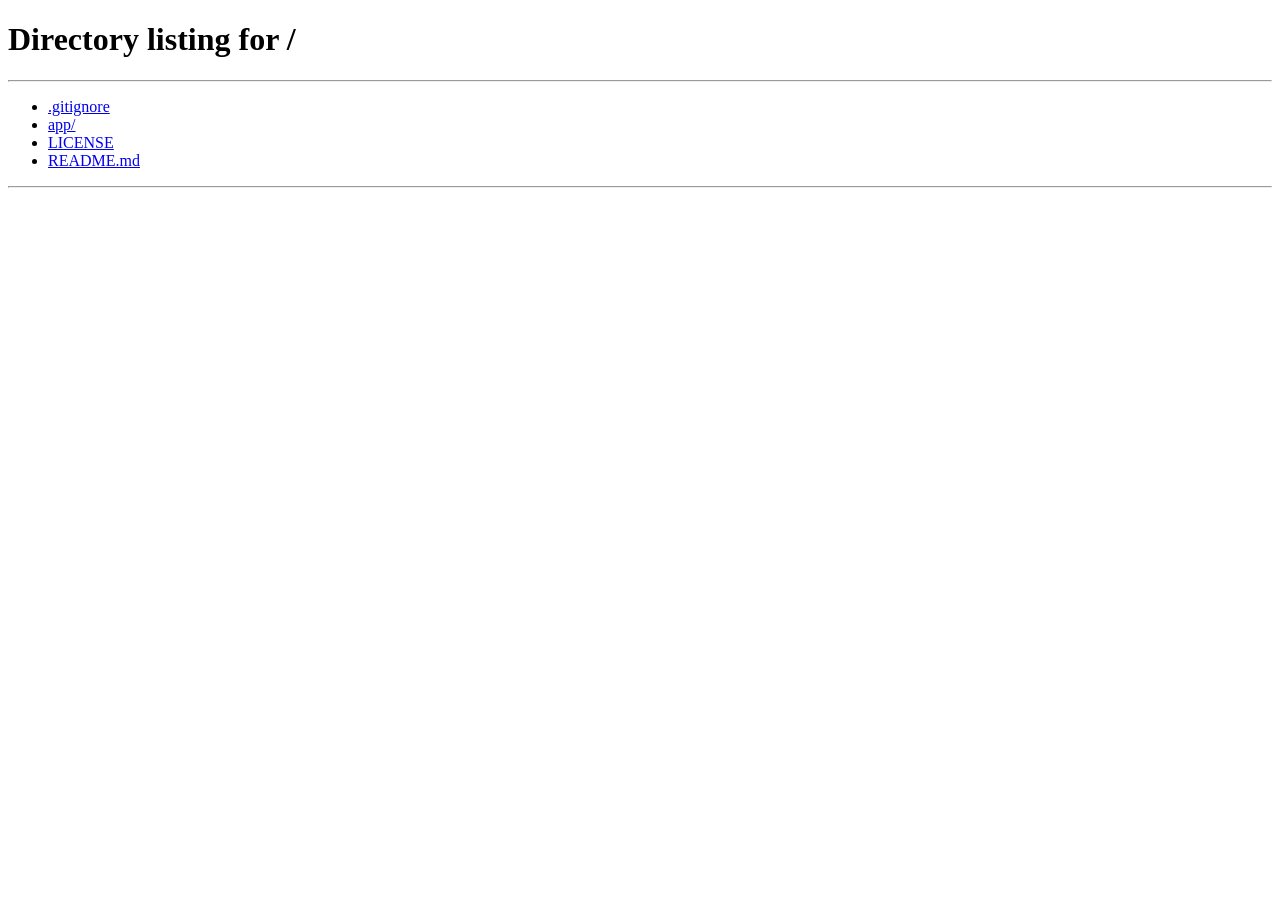
<file: app/src/main/resources/static/pages/addPrescription.html>
<!-- addPrescription.html -->
<!DOCTYPE html>
<html lang="en">

<head>
    <meta charset="UTF-8">
    <link rel="icon" type="image/svg+xml" href="../assets/images/logo/logo.png" />
    <title>DoctorDashboard</title>
    <link rel="stylesheet" href="../assets/css/adminDashboard.css">
    <link rel="stylesheet" href="../assets/css/doctorDashboard.css">
    <link rel="stylesheet" href="../assets/css/addPrescription.css">
    <link rel="stylesheet" href="../assets/css/style.css">
    <script src="../js/render.js" defer></script>
    <script src="../js/util.js" defer></script>
    <script src="../js/components/header.js" defer></script>
    <script src="../js/components/footer.js" defer></script>
    <script type="module" src = "../js/addPrescription.js"></script>

</head>

<body onload="renderContent()">
    <div class="container">
        <div class="wrapper">
            <div id="header"></div>
            <div class="main-content">
                <div class="form-container">
                    <h2 id="heading">Add <span>Prescription</span></h2>
                    <form>
                        <label for="patientName">Patient Name</label>
                        <input type="text" id="patientName" disabled>

                        <label for="medicines">Medicine Names</label>
                        <input type="text" id="medicines" placeholder="e.g. Paracetamol, Vitamin C" required>

                        <label for="dosage">Dosage Instructions</label>
                        <textarea id="dosage" rows="3"
                            placeholder="e.g - Paracetamol"></textarea>

                        <label for="notes">Additional Notes</label>
                        <textarea id="notes" rows="3"
                            placeholder="Any precautions or observations (optional)"></textarea>

                        <button type="submit" class="btn-primary" id="savePrescription">Add Prescription</button>
                        <button type="button" onclick="selectRole('doctor')" class="btn-secondary">Cancel</button>
                    </form>
                </div>
            </div>
            <div id="footer"></div>
        </div>
    </div>
</body>
</html>
</file>
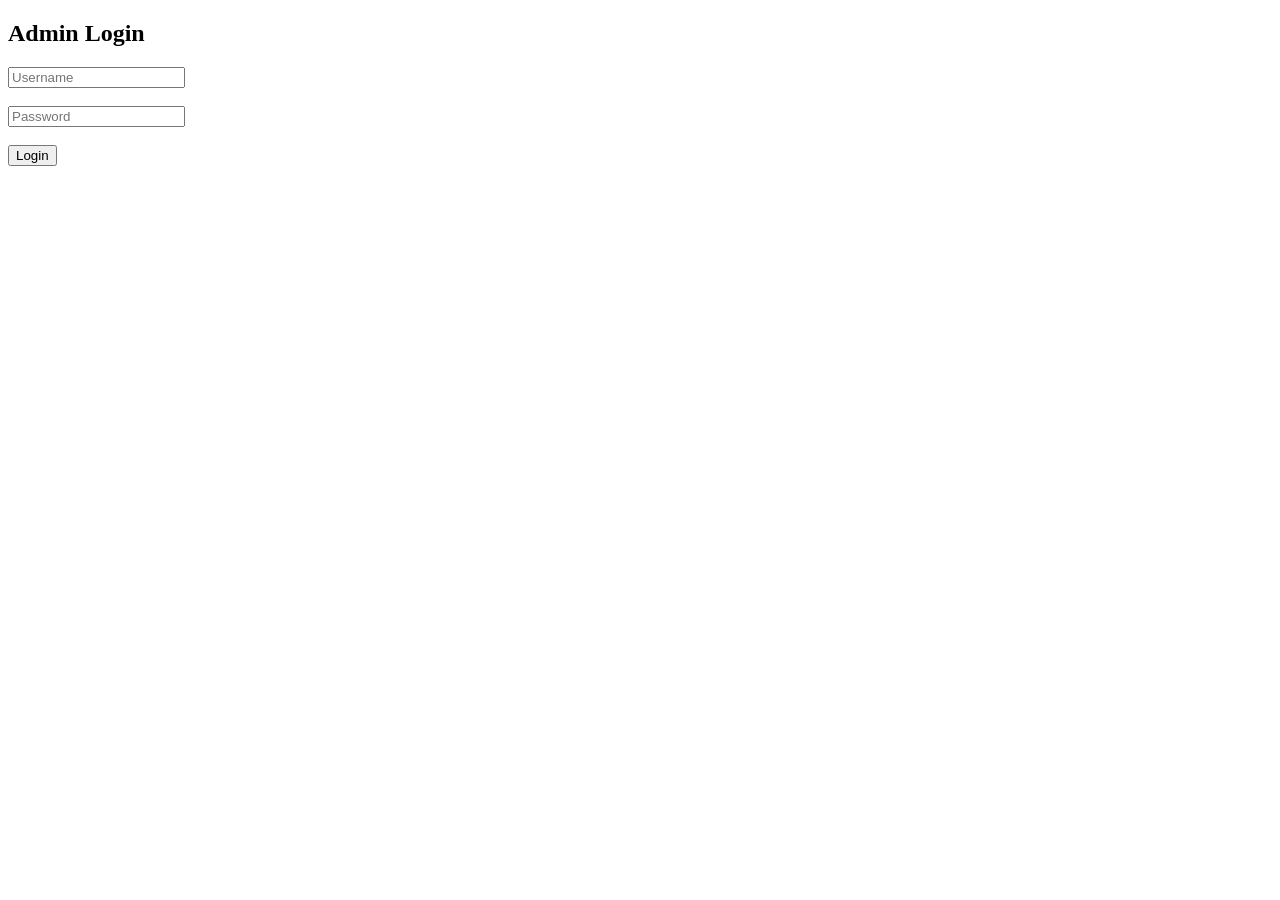
<file: app/src/main/resources/static/pages/adminLogin.html>
<!DOCTYPE html>
<html>
<head>
    <title>Admin Login</title>
</head>
<body>

<h2>Admin Login</h2>

<input type="text" id="username" placeholder="Username"><br><br>
<input type="password" id="password" placeholder="Password"><br><br>

<button onclick="loginAdmin()">Login</button>

<script>
    async function loginAdmin() {
      const username = document.getElementById("username").value;
      const password = document.getElementById("password").value;

      const response = await fetch("/admin/login", {
        method: "POST",
        headers: {
          "Content-Type": "application/json"
        },
        body: JSON.stringify({ username, password })
      });

      const result = await response.json();

      if (response.ok) {
        localStorage.setItem("token", result.token);
        window.location.href = `/adminDashboard/${result.token}`;
      } else {
        alert(result.message || "Login failed");
      }
    }
</script>

</body>
</html>
</file>
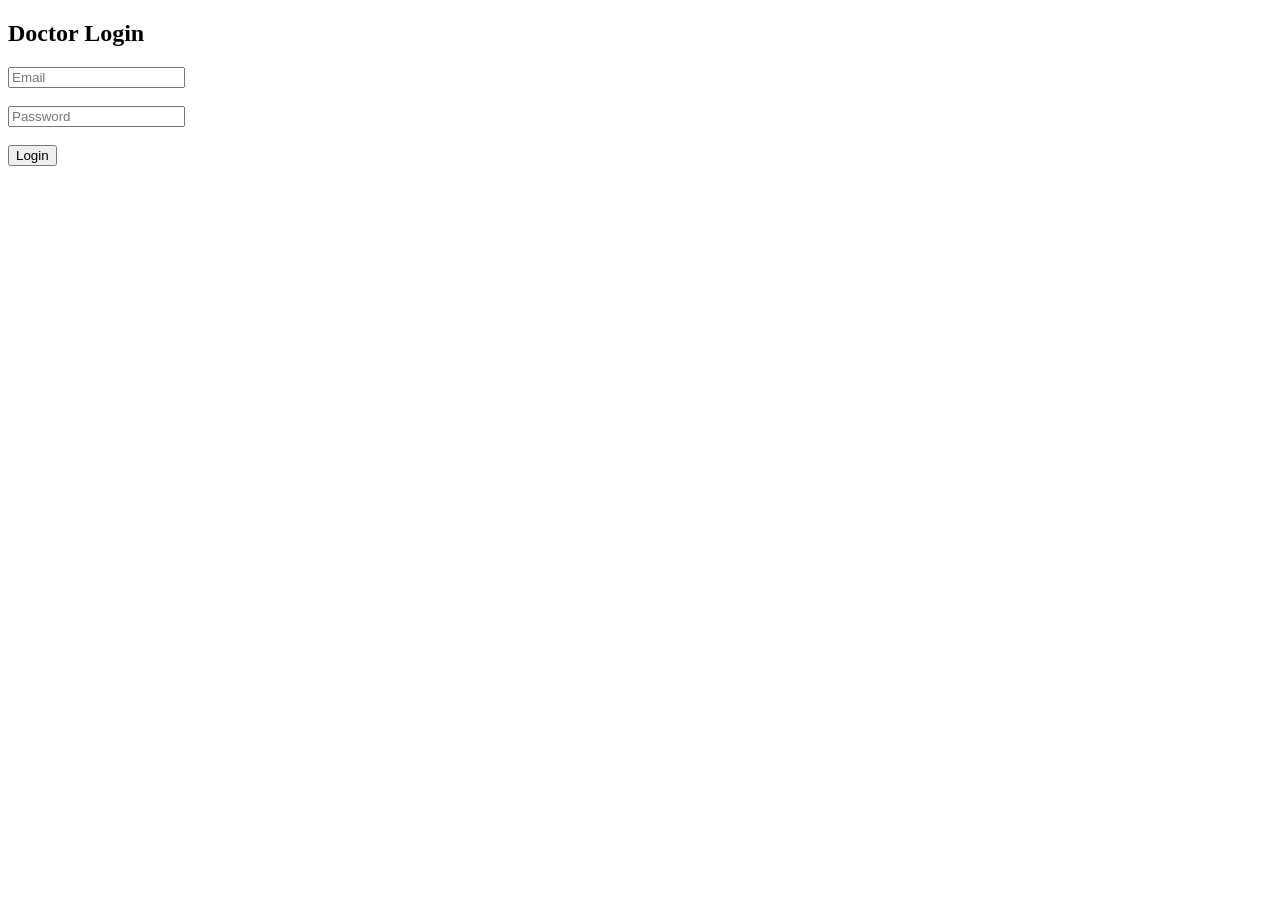
<file: app/src/main/resources/static/pages/doctorLogin.html>
<!DOCTYPE html>
<html>
<head>
    <title>Doctor Login</title>
</head>
<body>

<h2>Doctor Login</h2>

<input type="email" id="email" placeholder="Email"><br><br>
<input type="password" id="password" placeholder="Password"><br><br>

<button onclick="loginDoctor()">Login</button>

<script>
    async function loginDoctor() {
      const email = document.getElementById("email").value;
      const password = document.getElementById("password").value;

      const response = await fetch("/doctor/login", {
        method: "POST",
        headers: {
          "Content-Type": "application/json"
        },
        body: JSON.stringify({ identifier: email, password })
      });

      const result = await response.json();

      if (response.ok) {
        localStorage.setItem("token", result.token);
        window.location.href = `/doctorDashboard/${result.token}`;
      } else {
        alert(result.message || "Login failed");
      }
    }
</script>

</body>
</html>
</file>
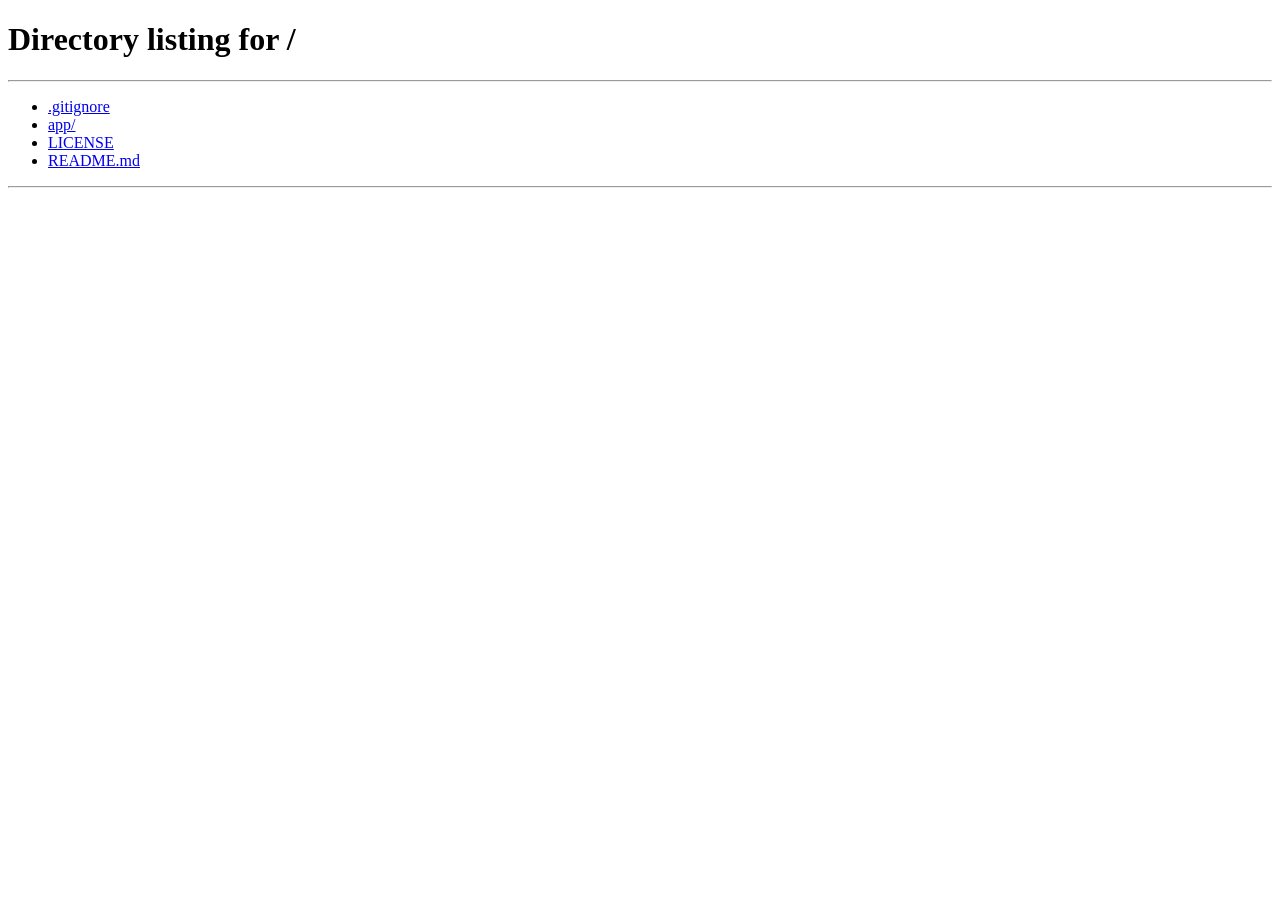
<file: app/src/main/resources/static/pages/loggedPatientDashboard.html>
<!-- loggedPatientDashboard.html -->
<!DOCTYPE html>
<html lang="en">
<head>
    <meta charset="UTF-8">
    <link rel="icon" type="image/svg+xml" href="../assets/images/logo/logo.png" />
    <title>LoggedPatientDashboard</title>
    <link rel = "stylesheet" href = "../assets/css/adminDashboard.css">
    <link rel = "stylesheet" href = "../assets/css/style.css">
    <link rel = "stylesheet" href = "../assets/css/patientDashboard.css">
    <script src = "../js/render.js" defer></script>
    <script src = "../js/util.js" defer></script>
    <script src = "../js/components/header.js" defer></script>
    <script src = "../js/components/footer.js" defer></script>
    <script type = "module" src = "../js/loggedPatient.js" defer></script>
</head>
<body onload="renderContent()">
    <div class="container">
        <div class="wrapper">
            <div id="header"></div>
            <main class="main-content">
                <input type="text" id="searchBar" class="searchBar" placeholder="Search Bar for custom output" />
                <div class="filter-wrapper">
                    <select class="filter-select" id="filterTime">
                        <option value="">Sort by Time</option>
                        <option value="AM">AM</option>
                        <option value="PM">PM</option>
                    </select>
                    <select class="filter-select" id="filterSpecialty">
                        <option value="">Filter by Specialty</option>
                        <option value="Cardiologist">Cardiologist</option>
                        <option value="Dermatologist">Dermatologist</option>
                        <option value="Neurologist">Neurologist</option>
                        <option value="Pediatrician">Pediatrician</option>
                        <option value="Orthopedic">Orthopedic</option>
                        <option value="Gynecologist">Gynecologist</option>
                        <option value="Psychiatrist">Psychiatrist</option>
                        <option value="Dentist">Dentist</option>
                        <option value="Ophthalmologist">Ophthalmologist</option>
                        <option value="Ent">ENT Specialist</option>
                        <option value="Urologist">Urologist</option>
                        <option value="Oncologist">Oncologist</option>
                        <option value="Gastroenterologist">Gastroenterologist</option>
                        <option value="General">General Physician</option>
                    </select>
                </div>
                <div id="content"></div>
            </main>
            <div id="footer"></div>
        </div>
    </div>
</body>
</html>
</file>
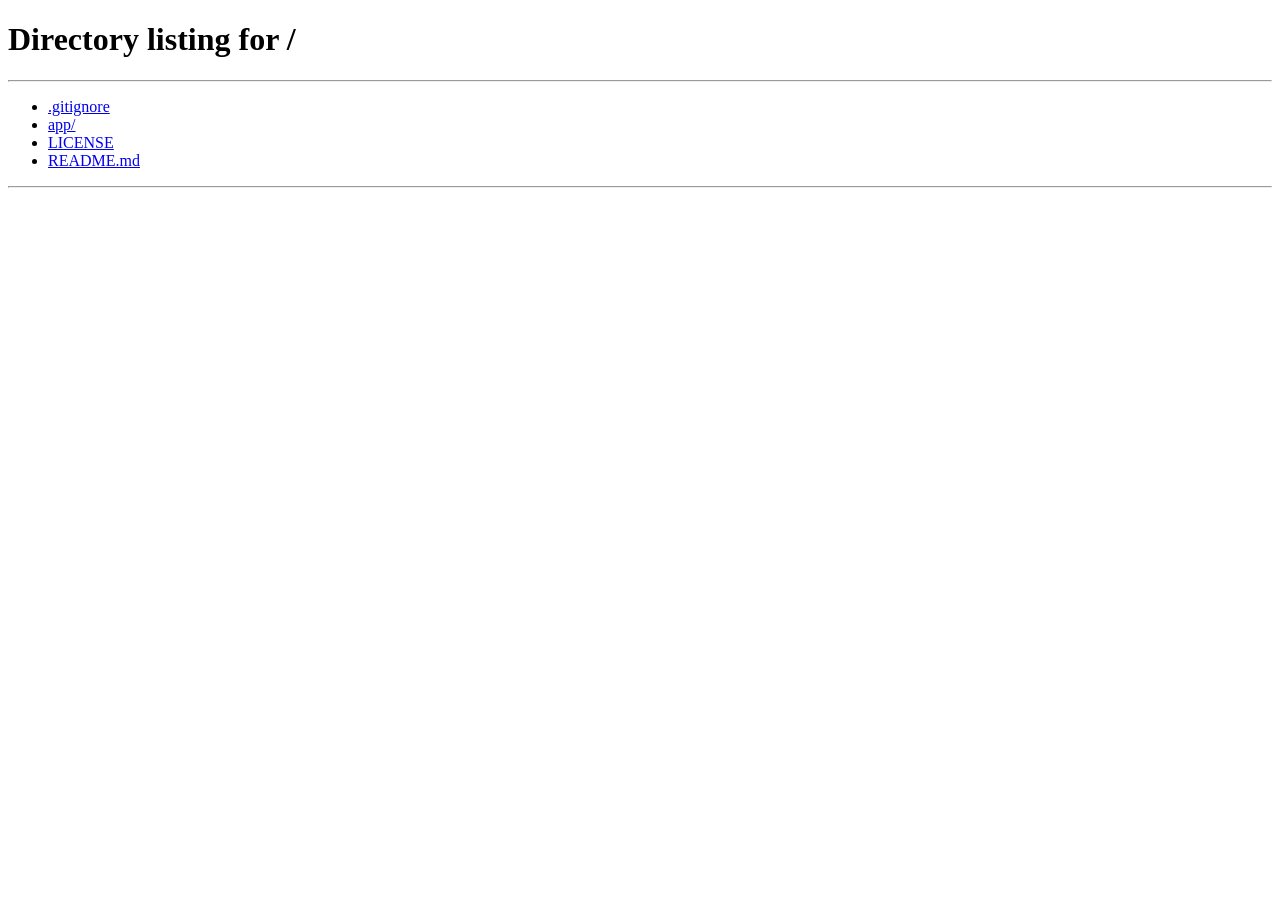
<file: app/src/main/resources/static/pages/patientAppointments.html>
<!-- patientAppointment.html -->
<!DOCTYPE html>
<html lang="en">

<head>
  <meta charset="UTF-8">
  <link rel="icon" type="image/svg+xml" href="../assets/images/logo/logo.png" />
  <title>Patient Appointments</title>
  <link rel="stylesheet" href="../assets/css/adminDashboard.css">
  <link rel="stylesheet" href="../assets/css/doctorDashboard.css">
  <link rel="stylesheet" href="../assets/css/style.css">
  <script src="../js/render.js" defer></script>
  <script src="../js/util.js" defer></script>
  <script src="../js/components/header.js" defer></script>
  <script src="../js/components/footer.js" defer></script>
  <script type="module" src="../js/patientAppointment.js" defer></script>
</head>

<body onload="renderContent()">
  <div class="container">
    <div class="wrapper">
      <div id="header"></div>
      <div class="main-content">
        <h2>Patient <span>Appointment</span></h2>
        <input type="text" id="searchBar" class="searchBar" placeholder="Search Bar for custom output" />
                <div class="filter-wrapper">
                    <select class="filter-select" id="appointmentFilter">
                        <option value="allAppointments">All Appointments</option>
                        <option value="future">Upcoming Appointments</option>
                        <option value="past">Past Appointments</option>
                    </select>
                </div>
        <table id="patientTable">
          <thead class="table-header">
            <tr>
              <th>Patient Name</th>
              <th>Doctor Name</th>
              <th>Date</th>
              <th>Time</th>
              <th>Actions</th>
            </tr>
          </thead>
          <tbody id="patientTableBody">
            <!-- rows will be inserted here dynamically -->
          </tbody>
        </table>
      </div>
      <div id="footer"></div>
    </div>
  </div>
</body>
</html>
</file>
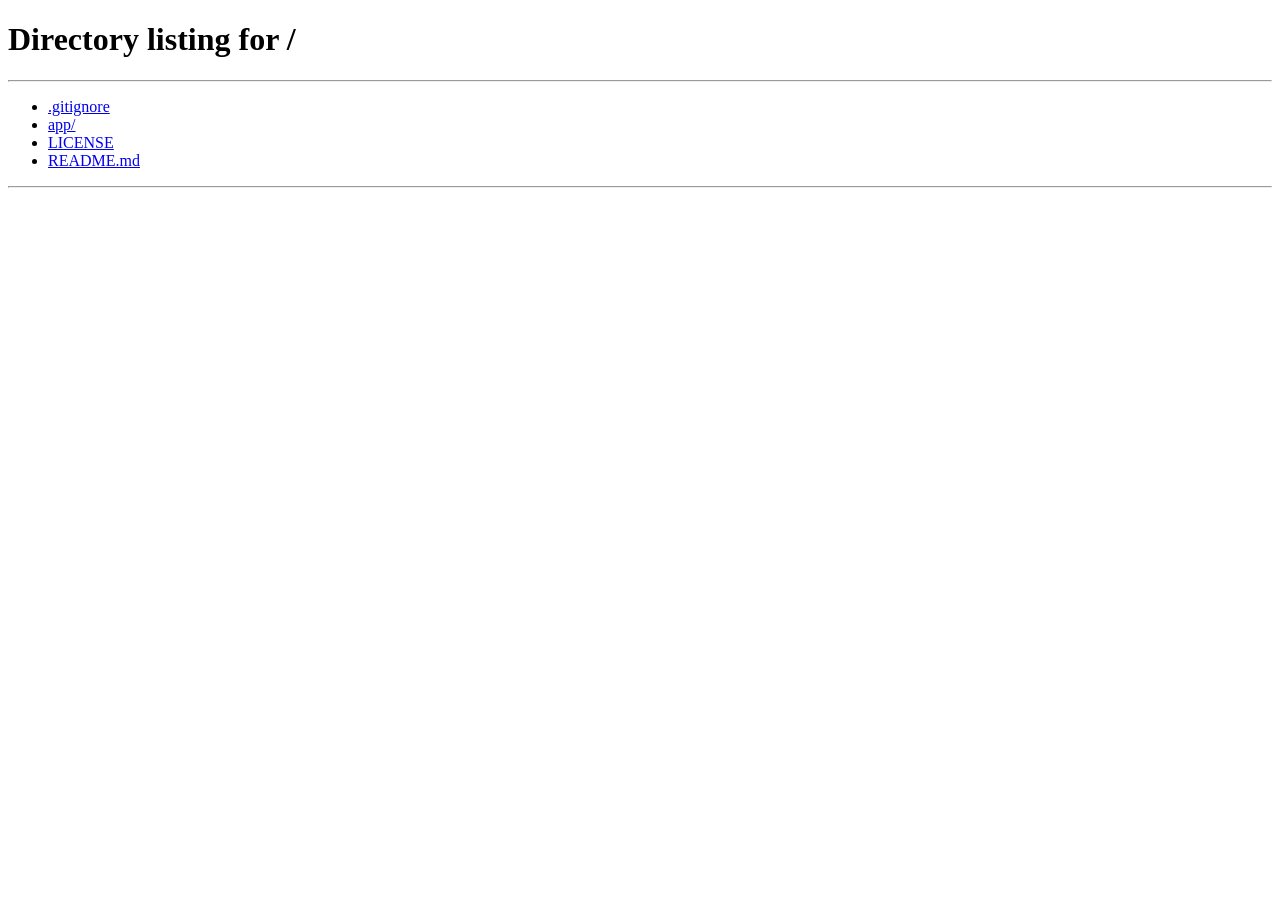
<file: app/src/main/resources/static/pages/patientDashboard.html>
<!-- patientDashboard.html -->
<!DOCTYPE html>
<html lang="en">

<head>
    <meta charset="UTF-8">
    <link rel="icon" type="image/svg+xml" href="../assets/images/logo/logo.png" />
    <title>PatientDashboard</title>
    <link rel="stylesheet" href="../assets/css/adminDashboard.css">
    <link rel="stylesheet" href="../assets/css/style.css">
    <link rel="stylesheet" href="../assets/css/patientDashboard.css">
    <script src="../js/render.js" defer></script>
    <script src="../js/util.js" defer></script>
    <script src="../js/components/header.js" defer></script>
    <script src="../js/components/footer.js" defer></script>
    <script type="module" src="../js/components/modals.js"></script>
</head>

<body onload="renderContent()">
    <div class="container">
        <div class="wrapper">
            <div id="header"></div>
            <main class="main-content">
                <input type="text" id="searchBar" class="searchBar" placeholder="Search Bar for custom output" />
                <div class="filter-wrapper">
                    <select class="filter-select" id="filterTime">
                        <option value="">Sort by Time</option>
                        <option value="AM">AM</option>
                        <option value="PM">PM</option>
                    </select>
                    <select class="filter-select" id="filterSpecialty">
                        <option value="">Filter by Specialty</option>
                        <option value="Cardiologist">Cardiologist</option>
                        <option value="Dermatologist">Dermatologist</option>
                        <option value="Neurologist">Neurologist</option>
                        <option value="Pediatrician">Pediatrician</option>
                        <option value="Orthopedic">Orthopedic</option>
                        <option value="Gynecologist">Gynecologist</option>
                        <option value="Psychiatrist">Psychiatrist</option>
                        <option value="Dentist">Dentist</option>
                        <option value="Ophthalmologist">Ophthalmologist</option>
                        <option value="Ent">ENT Specialist</option>
                        <option value="Urologist">Urologist</option>
                        <option value="Oncologist">Oncologist</option>
                        <option value="Gastroenterologist">Gastroenterologist</option>
                        <option value="General">General Physician</option>
                    </select>
                </div>
                <div id="content"></div>
            </main>
            <div id="footer"></div>
        </div>
    </div>
    <div id="modal" class="modal">
        <div class="modal-content">
            <span class="close" id="closeModal">&times;</span>
            <div id="modal-body"></div>
        </div>
    </div>
    <script type="module" src="../js/patientDashboard.js" defer></script>
</body>

</html>


<!--<!DOCTYPE html>-->
<!--<html lang="en">-->
<!--<head>-->
<!--    <meta charset="UTF-8">-->
<!--    <title>Patient Dashboard</title>-->

<!--    <link rel="stylesheet" href="../assets/css/adminDashboard.css" />-->
<!--    <link rel="stylesheet" href="../assets/css/style.css" />-->
<!--    <link rel="stylesheet" href="../assets/css/patientDashboard.css" />-->

<!--    <script src="../js/render.js" defer></script>-->
<!--    <script src="../js/util.js" defer></script>-->
<!--    <script src="../js/components/header.js" defer></script>-->
<!--    <script src="../js/components/footer.js" defer></script>-->
<!--</head>-->

<!--<body onload="renderContent()">-->

<!--<div class="container">-->
<!--    <div class="wrapper">-->

<!--        <div id="header"></div>-->

<!--        <main class="main-content">-->

<!--            <input type="text" id="searchBar" placeholder="Search doctors">-->

<!--            <div class="filter-wrapper">-->
<!--                <select id="filterTime">-->
<!--                    <option value="">Time</option>-->
<!--                    <option value="AM">AM</option>-->
<!--                    <option value="PM">PM</option>-->
<!--                </select>-->

<!--                <select id="filterSpecialty">-->
<!--                    <option value="">Specialty</option>-->
<!--                </select>-->
<!--            </div>-->

<!--            <div id="content"></div>-->
<!--        </main>-->

<!--        <div id="footer"></div>-->
<!--    </div>-->
<!--</div>-->

<!--&lt;!&ndash; Modal &ndash;&gt;-->
<!--<div id="modal" class="modal">-->
<!--    <span id="closeModal">&times;</span>-->
<!--    <div id="modal-body"></div>-->
<!--</div>-->

<!--<script type="module" src="../js/patientDashboard.js" defer></script>-->

<!--</body>-->
<!--</html>-->
</file>
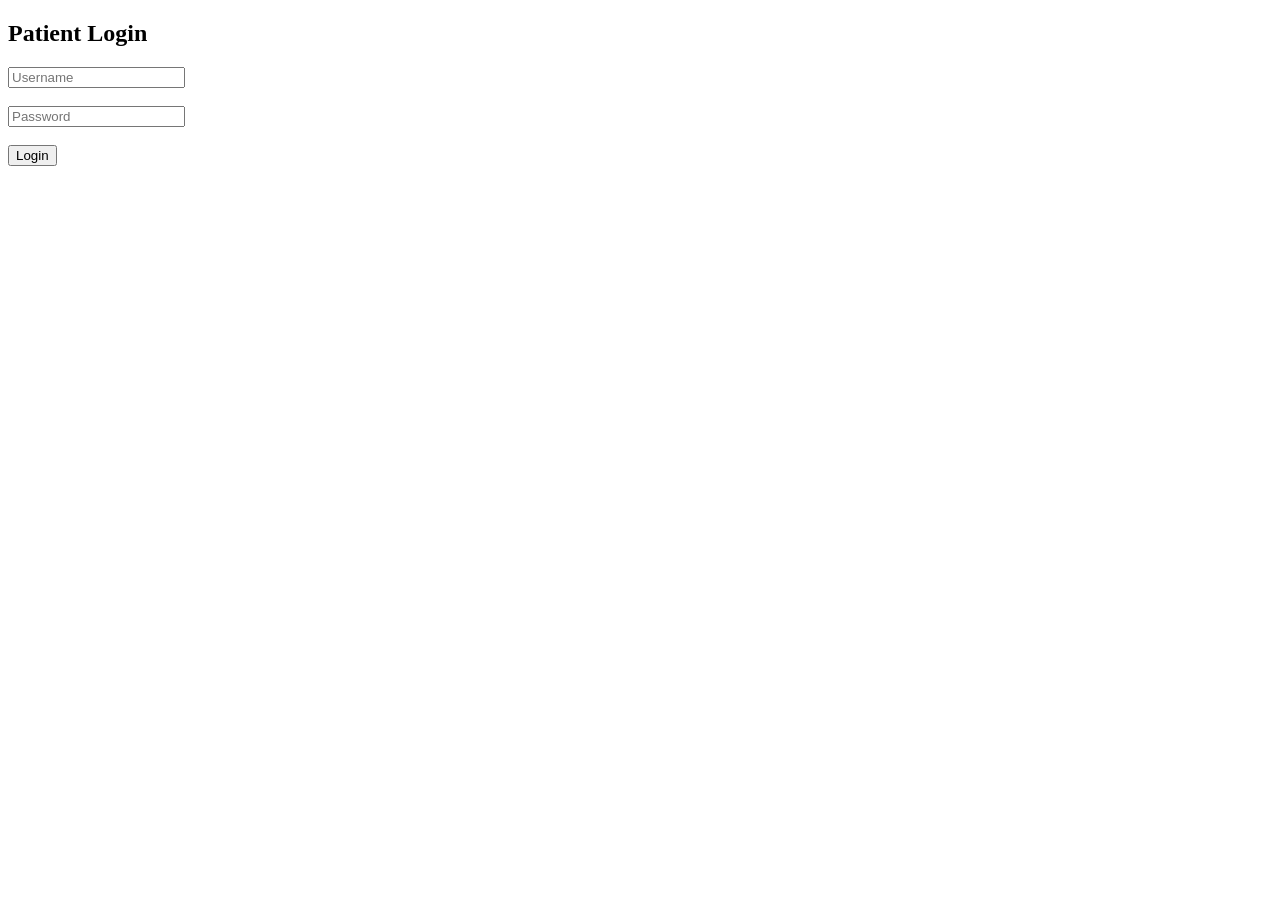
<file: app/src/main/resources/static/pages/patientLogin.html>
<!DOCTYPE html>
<html>
<head>
    <title>Patient Login</title>
</head>
<body>

<h2>Patient Login</h2>

<input type="text" id="username" placeholder="Username"><br><br>
<input type="password" id="password" placeholder="Password"><br><br>

<button onclick="loginAdmin()">Login</button>

<script>
    async function loginAdmin() {
      const username = document.getElementById("username").value;
      const password = document.getElementById("password").value;

      const response = await fetch("/patient/login", {
        method: "POST",
        headers: {
          "Content-Type": "application/json"
        },
        body: JSON.stringify({ username, password })
      });

      const result = await response.json();

      if (response.ok) {
        localStorage.setItem("token", result.token);
        window.location.href = `/patientDashboard/${result.token}`;
      } else {
        alert(result.message || "Login failed");
      }
    }
</script>

</body>
</html>
</file>
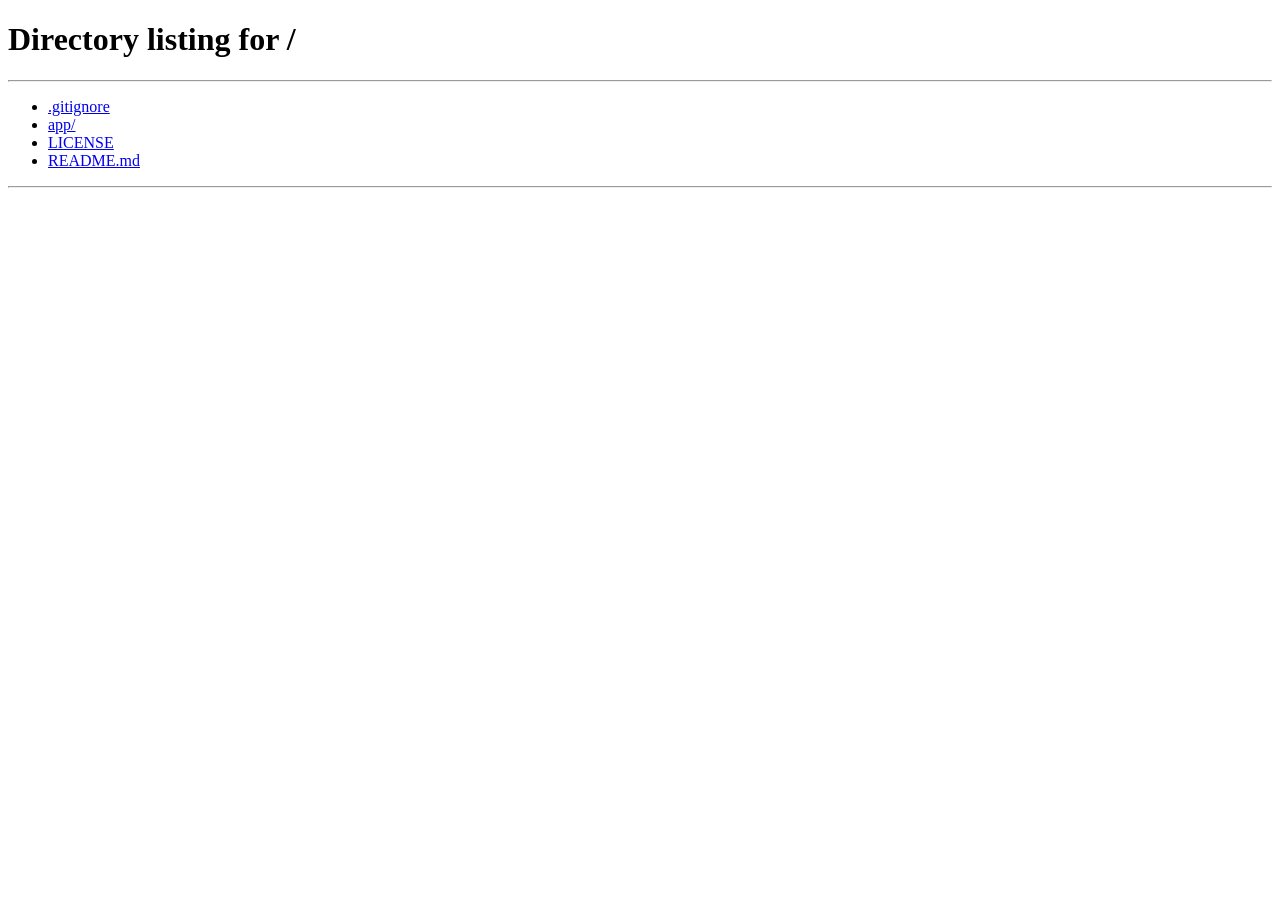
<file: app/src/main/resources/static/pages/patientRecord.html>
<!-- patientRecord.html -->
<!-- for doctor to see patient details -->
<!DOCTYPE html>
<html lang="en">
<head>
    <meta charset="UTF-8">
    <link rel="icon" type="image/svg+xml" href="../assets/images/logo/logo.png" />
    <title>DoctorDashboard</title>
    <link rel = "stylesheet" href = "../assets/css/adminDashboard.css">
    <link rel = "stylesheet" href = "../assets/css/doctorDashboard.css">
    <link rel = "stylesheet" href = "../assets/css/style.css">
    <script src = "../js/render.js" defer></script>
    <script src = "../js/util.js" defer></script>
    <script src = "../js/components/header.js" defer></script>
    <script src = "../js/components/footer.js" defer></script>
    <script type = "module" src = "../js/components/patientRecordRow.js" defer></script>
    <script type = "module" src = "../js/patientRecordServices.js" defer></script>
</head>
<body onload="renderContent()">
    <div class="container">
        <div class="wrapper">
            <div id="header"></div>
            <div class="main-content">
                <h2>Patient <span>Record</span></h2>
                <table id="patientTable">
                  <thead class="table-header">
                    <tr>
                      <th>Date</th>
                      <th>Appointment ID</th>
                      <th>Patient ID</th>
                      <th>Prescription</th>
                    </tr>
                  </thead>
                  <tbody id="patientTableBody"></tbody>
                </table>
              </div>
            <div id="footer"></div>
        </div>
    </div>

</body>  
</html>
</file>
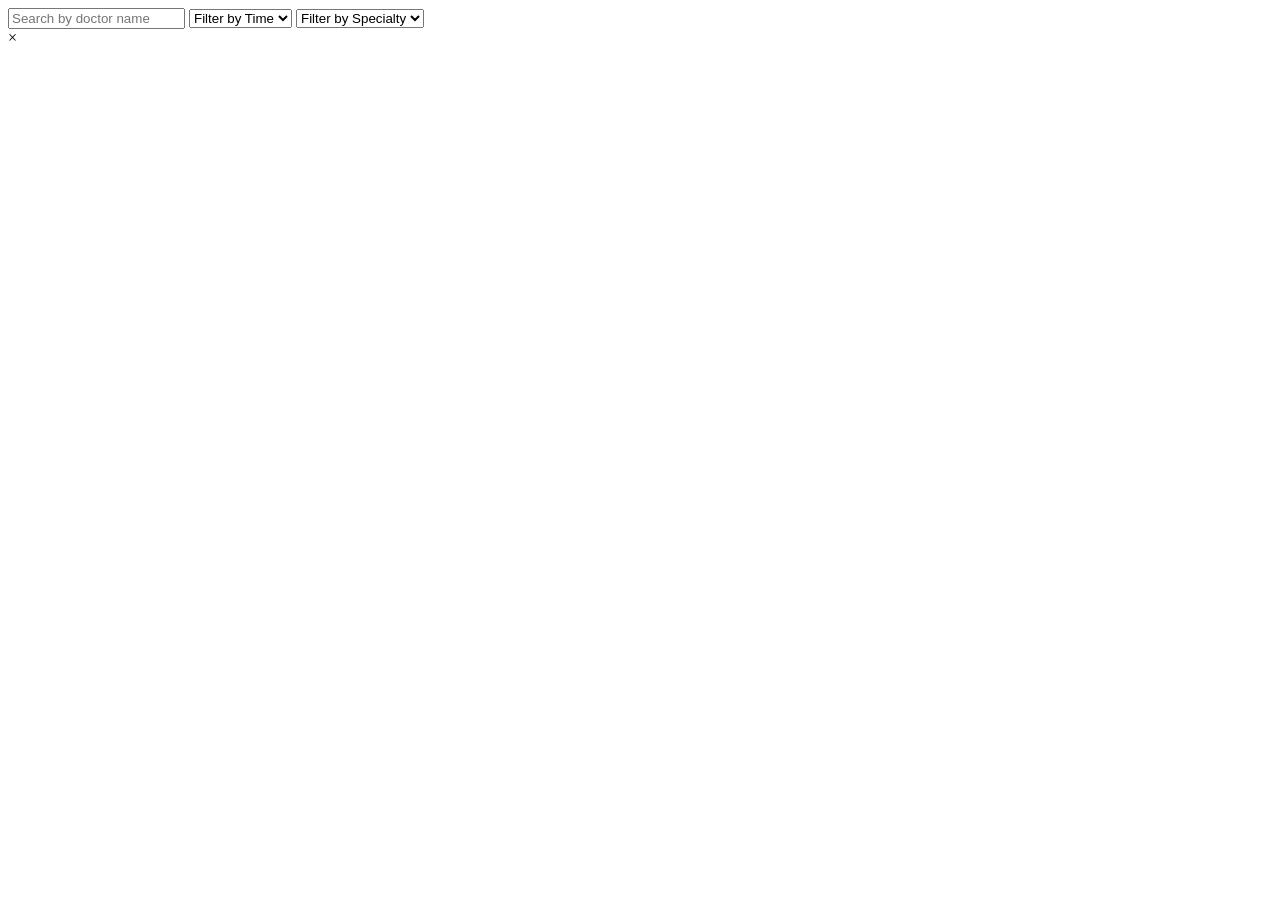
<file: app/src/main/resources/templates/admin/adminDashboard.html>
<!DOCTYPE html>
<html lang="en" xmlns:th="http://www.thymeleaf.org">
<head>
    <meta charset="UTF-8">
    <title>Admin Dashboard</title>

    <link rel="stylesheet" th:href="@{/assets/css/adminDashboard.css}">
    <link rel="stylesheet" th:href="@{/assets/css/style.css}">

    <script th:src="@{/js/render.js}" defer></script>
    <script th:src="@{/js/util.js}" defer></script>
    <script th:src="@{/js/components/header.js}" defer></script>
    <script th:src="@{/js/components/footer.js}" defer></script>
</head>

<body>
<div class="container">
    <div class="wrapper">

        <div id="header"></div>

        <main class="main-content">

            <input type="text" id="searchBar" placeholder="Search by doctor name">

            <select id="filterTime">
                <option value="">Filter by Time</option>
                <option value="morning">Morning</option>
                <option value="afternoon">Afternoon</option>
            </select>

            <select id="filterSpecialty">
                <option value="">Filter by Specialty</option>
            </select>

            <div id="content"></div>
        </main>

        <div id="footer"></div>
    </div>
</div>

<!-- Modal -->
<div id="modal" class="modal">
    <span id="closeModal">&times;</span>
    <div id="modal-body"></div>
</div>

<script type="module" src="../../static/js/adminDashboard.js" defer></script>
<!--/js/services/adminDashboard.js" defer></script>-->
<script type="module" src="../../static/js/components/doctorCard.js" defer></script>

</body>
</html>
<!-- adminDashboard.html -->

<!-- 
Step-by-Step Explanation of `adminDashboard.html`
This file creates the Admin Dashboard interface for managing doctor-related data 
with search, filter, and modal functionality.


1. Declare the Document Type

   * Use `<!DOCTYPE html>` to ensure HTML5 standards for consistent rendering across browsers.

2. Begin the HTML Document with Thymeleaf Namespace

   * Add the `<html>` tag with `xmlns:th="http://www.thymeleaf.org"` to allow Thymeleaf-specific attributes in Spring-based apps.

3. Head Section – Metadata and Resources

   * Open the `<head>` section for meta info and links to assets and scripts.

4. Set Character Encoding

   * Use UTF-8 to support all characters and prevent encoding issues.

5. Set the Favicon

   * Add a favicon for browser tabs using Thymeleaf pathing: 
     `<link rel="icon" type="image/png" th:href="@{/assets/images/logo/logo.png}" />`.

6. Set the Page Title

   * Give the page a title, e.g., `"Admin Dashboard"`, which will show in the browser tab.

7. Link CSS Stylesheets

   * Include dashboard-specific styles and global site-wide styles:
     - `adminDashboard.css` for layout and design of this page.
     - `style.css` for shared UI components.

8. Link JavaScript Files (with `defer`)

   * Use Thymeleaf's `th:src` to include JS components and utilities:
     - `render.js` (rendering content)
     - `util.js` (utility functions)
     - `header.js` and `footer.js` (for dynamic header/footer)
   * Use `defer` so scripts execute after the HTML is fully parsed.

9. Close the Head and Begin the Body

    * Start the visible part of the webpage. `onload="renderContent()"` is used to call a function when the page is ready.

10. Create the Container

    * Add a `div` with class `container` for layout control.

11. Add a Wrapper Inside the Container

    * Wrap page elements with a `wrapper` div to maintain consistent spacing and organization.

12. Insert a Header Placeholder

    * Add `<div id="header"></div>` for injecting the header via JavaScript.

13. Define the Main Section

    * Use `<main class="main-content">` for the central dashboard area.

14. Add a Search Bar

    * Add an input field with `id="searchBar"` for admin to search content dynamically.

15. Add Filter Dropdowns

    * Use two `<select>` elements:
      - One for time (AM/PM).
      - One for filtering by medical specialty (Cardiologist, Dentist, etc.).

16. Add Content Display Area

    * Insert a `<div id="content"></div>` for dynamic injection of doctor cards or data.

17. Add a Footer Placeholder

    * Use `<div id="footer"></div>` for a JavaScript-rendered footer.

18. Add Modal Structure

    * Include a modal with:
      - A close button (`&times;`)
      - A content area (`#modal-body`) for displaying popup information or forms.

19. Include Page-Specific JavaScript Modules

    * Load JavaScript specific to the admin dashboard:
      - `adminDashboard.js` for dashboard logic.
      - `doctorCard.js` for rendering doctor information cards.
    * Use `type="module"` and `defer` for modern and non-blocking loading.

    HINT:
        `<script type="module" src="../../static/js/adminDashboard.js" defer></script>`
        `<script type="module" src="../../static/js/doctorDashboard.js" defer></script>`
        
        
20. Close the Body and HTML Tags

    * Finish the structure by properly closing all tags.

 -->
</file>
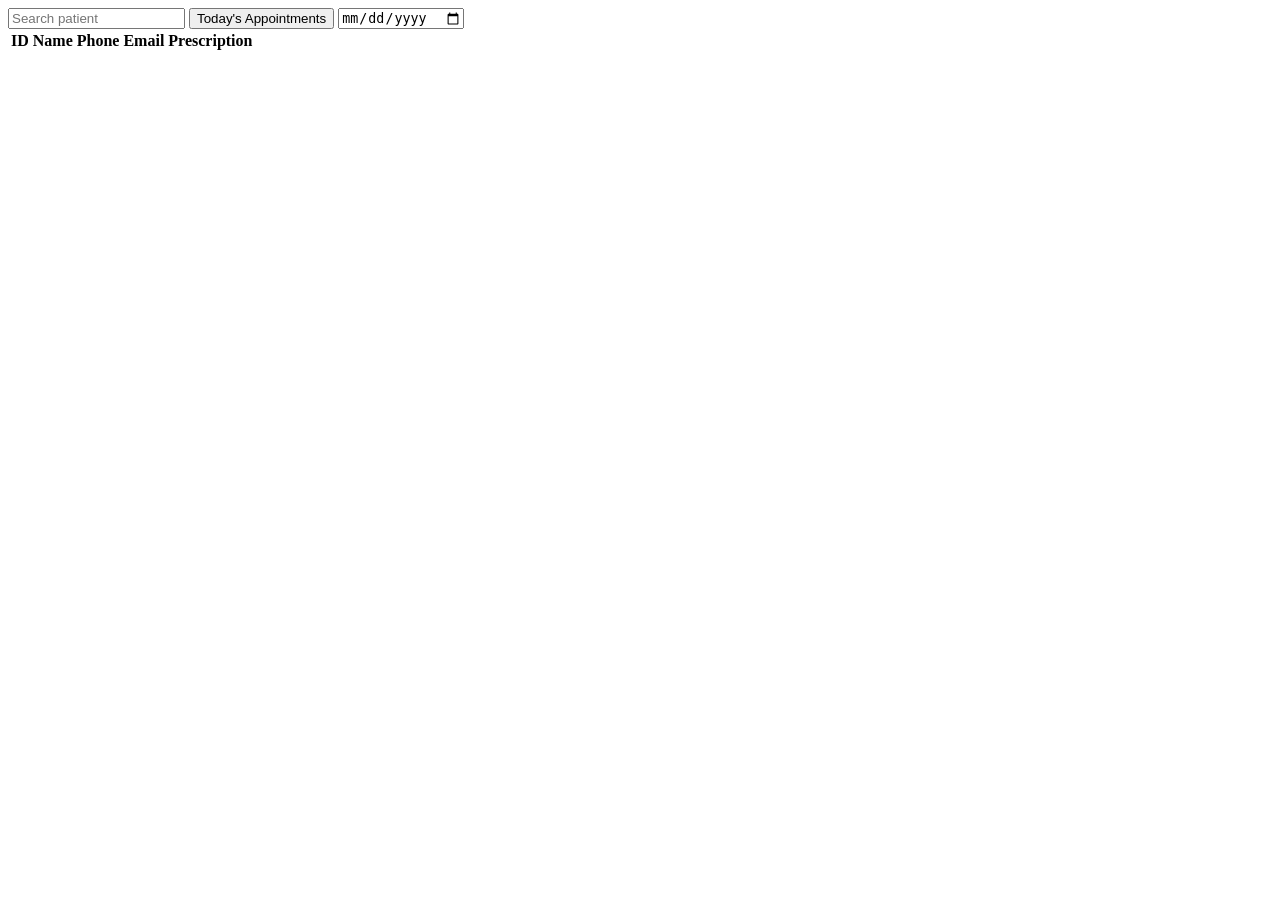
<file: app/src/main/resources/templates/doctor/doctorDashboard.html>
<!DOCTYPE html>
<html lang="en" xmlns:th="http://www.thymeleaf.org">
<head>
    <meta charset="UTF-8">
    <title>Doctor Dashboard</title>

    <link rel="stylesheet" th:href="@{/assets/css/doctorDashboard.css}">
    <link rel="stylesheet" th:href="@{/assets/css/style.css}">

    <script th:src="@{/js/render.js}" defer></script>
    <script th:src="@{/js/util.js}" defer></script>
    <script th:src="@{/js/components/header.js}" defer></script>
    <script th:src="@{/js/components/footer.js}" defer></script>
</head>

<body>
<div class="container">
    <div class="wrapper">

        <div id="header"></div>

        <main class="main-content">
            <input type="text" id="searchBar" placeholder="Search patient">

            <button id="todayBtn">Today's Appointments</button>
            <input type="date" id="dateFilter">

            <table id="patientTable">
                <thead>
                <tr>
                    <th>ID</th>
                    <th>Name</th>
                    <th>Phone</th>
                    <th>Email</th>
                    <th>Prescription</th>
                </tr>
                </thead>
                <tbody></tbody>
            </table>
        </main>

        <div id="footer"></div>
    </div>
</div>

</body>
</html>
<!-- doctorDashboard.html -->

<!-- 
Step-by-Step Explanation of `doctorDashboard.html`
This file defines the Doctor Dashboard interface, allowing doctors to view and manage their patient appointments, search records, and access patient prescriptions.

1. Label the File

   * Add a comment at the top to identify the file as `doctorDashboard.html`.

2. Declare the Document Type

   * Use `<!DOCTYPE html>` to define the document as an HTML5 file for consistent behavior across modern browsers.

3. Begin the HTML Document with Thymeleaf Namespace

   * The `<html>` tag includes `xmlns:th="http://www.thymeleaf.org"` to enable Thymeleaf-specific attributes used in Spring Boot applications.

4. Head Section – Metadata and Assets

   * Start the `<head>` section to include essential meta information, styles, and scripts.

5. Set Character Encoding

   * Use `<meta charset="UTF-8">` to support all text characters and prevent encoding issues.

6. Set the Favicon

   * Add a favicon using Thymeleaf pathing: 
     `<link rel="icon" type="image/png" th:href="@{/assets/images/logo/logo.png}" />`

7. Set the Page Title

   * Title the page `"Doctor Dashboard"` to show it in the browser tab.

8. Link CSS Stylesheets

   * Include necessary CSS files:
     - `adminDashboard.css` (for shared layout styles with admin interface)
     - `doctorDashboard.css` (for doctor-specific styles)
     - `style.css` (for general UI components)

9. Link JavaScript Files (with `defer`)

   * Load scripts using Thymeleaf's `th:src` and `defer` attribute to prevent blocking rendering:
     - `render.js` – Handles common rendering logic.
     - `util.js` – Provides utility functions.
     - `header.js` and `footer.js` – Dynamically inject header/footer.
     - `doctorDashboard.js` – Contains dashboard logic for doctor functionality, loaded as a module.

10. Close the Head and Begin the Body

    * Begin the visible part of the webpage using `<body onload="renderContent()">`, which calls a JavaScript function after loading.

11. Create the Main Container

    * Use `<div class="container">` to wrap all content and structure the page.

12. Add a Wrapper for Page Content

    * Nest elements inside a `wrapper` div for structured layout control.

13. Insert a Header Placeholder

    * Add `<div id="header"></div>` where the dynamic header will be injected.

14. Define the Main Content Area

    * Use `<div class="main-content">` for the central section of the dashboard.

15. Add a Search Bar

    * Include an input field with `id="searchBar"` for doctors to search patients or data:
      ```html
      <input type="text" id="searchBar" class="searchBar" placeholder="Search Bar for custom output" />
      ```

16. Add Filter Controls

    * Include a filter section:
      - A button (`#todayButton`) to view today's appointments.
      - A date picker (`#datePicker`) to select specific dates.

17. Add a Patient Table

    * Display a table to list patient data:
      - Headers: Patient ID, Name, Phone No., Email, and Prescription.
      - Body: `<tbody id="patientTableBody"></tbody>` for dynamic content insertion.

18. Insert a Footer Placeholder

    * Use `<div id="footer"></div>` to load a common footer via JavaScript.

19. Close the Wrapper and Container

    * Close `wrapper` and `container` divs to maintain structural integrity.

20. End the Body and HTML

    * Properly close the `<body>` and `<html>` tags to complete the document.
 -->
</file>
<file: app/src/main/resources/static/assets/css/adminDashboard.css>
* {
    margin: 0;
    padding: 0;
    box-sizing: border-box;
}

html, body {
    height: 100%;
    font-family: Arial, sans-serif;
}

.wrapper {
    display: flex;
    flex-direction: column;
    min-height: 100vh;
}

.main-content {
    flex: 1;
    padding: 20px;
    background: #f5f5f5;
}

/* Search + Filters */
#searchBar, select {
    padding: 10px;
    margin: 10px;
    border-radius: 6px;
    border: 1px solid #ccc;
}

/* Content */
#content {
    display: flex;
    flex-wrap: wrap;
    gap: 15px;
}

/* Buttons */
button {
    padding: 10px;
    border-radius: 6px;
    background: #017d7e;
    color: white;
    border: none;
}

button:hover {
    background: #015c5d;
}

/* Modal */
.modal {
    display: none;
    position: fixed;
    top: 20%;
    left: 50%;
    transform: translateX(-50%);
    background: white;
    padding: 20px;
}
/*this is the style sheet for the adminDashboard. */

/* 
Global Reset (`*`)

* Purpose: Ensure consistent layout across all browsers.
* Properties:

  * `margin: 0` — removes default outer spacing from all elements.
  * `padding: 0` — removes default inner spacing.
  * `box-sizing: border-box` — ensures padding and borders are included within the total width/height of elements.

Base HTML & Body (`html, body`)

* Purpose: Establish a full-height layout and apply a standard font across the page.
* Properties:

  * `height: 100%` — allows containers to stretch to the full viewport height.
  * `font-family: Arial, sans-serif` — applies a clean, readable sans-serif font.

Main Layout Wrapper (`.wrapper`)

* Purpose: Create a flexible, vertical layout that fills the entire screen.
* Properties:

  * `display: flex` — enables flexbox for layout control.
  * `flex-direction: column` — stacks children vertically.
  * `min-height: 100vh` — ensures the wrapper always covers full screen height.

Section Heading (`h2`)

* Purpose: Style the headings prominently for section separation.
* Properties:

  * `font-size: 32px` — makes the heading large and noticeable.
  * `font-weight: bold` — emphasizes text.
  * `margin-bottom: 50px` — creates space below the heading.
  * `color: #003e3e` — uses a strong teal for visual anchoring.

Main Content Section (`.main-content`)

* Purpose: Layout the main content with padding and a background image.
* Properties:

  * `flex-grow: 1` — lets the content fill the available vertical space.
  * `padding: 40px` — adds internal spacing around content.
  * `display: flex` and `flex-direction: column` — organizes content in a vertical stack.
  * `text-align: center` — centers the text.
  * `background-image: url("index.png")` — sets a full-screen dashboard background.
  * `background-size: cover` — ensures the image covers the whole section.
  * `background-position: center` — centers the image.
  * `background-repeat: no-repeat` — avoids tiling the image.
  * `background-attachment: fixed` — fixes the image while scrolling.

Primary Button (`button`)

* Purpose: Design prominent, interactive buttons for main actions.

* Properties:

  * `background-color: #A62B1F` — sets a bold red color.
  * `color: white` — makes text stand out.
  * `border: none` — removes any outline/border.
  * `border-radius: 12px` — creates rounded corners.
  * `padding: 10px 20px` — gives space inside the button.
  * `margin-top: 20px` — adds spacing above the button.
  * `width: 200px` — ensures consistent button width.
  * `cursor: pointer` — shows a hand icon on hover.
  * `font-size: 16px` — makes the text readable.

* On Hover:

  * Retains the same red background to maintain branding.

Admin Button (`.adminBtn`)

* Purpose: Provide a secondary button style for admin-specific actions.

* Properties:

  * `background-color: #f4f4f4` — uses a light grey background.
  * `color: #333` — uses dark text for contrast.
  * `font-weight: bold` — emphasizes text.
  * `width: 110px` — smaller, compact width.
  * `padding: 10px 0` — vertical padding only.
  * `border: none` — clean look.
  * `cursor: pointer` — indicates it's clickable.

* On Hover**:

   Changes text color to `#A62B1F` for brand consistency while keeping the background same.


*/
</file>
<file: app/src/main/resources/static/assets/css/doctorDashboard.css>
* {
    margin: 0;
    padding: 0;
    box-sizing: border-box;
}

.main-content {
    padding: 20px;
}

/* Search + Filters */
#searchBar, input[type="date"] {
    padding: 10px;
    margin: 10px;
}

/* Table */
table {
    width: 100%;
    border-collapse: collapse;
    margin-top: 20px;
}

thead {
    background: #333;
    color: white;
}

td, th {
    padding: 10px;
    border: 1px solid #ccc;
}

tbody tr:hover {
    background: #f2f2f2;
}

/* Button */
button {
    background: #017d7e;
    color: white;
    padding: 8px 12px;
    border-radius: 6px;
}
/* This is the style sheet for the doctorDashboard.html */
/* 
**Table Header (`.table-header`)**

* Set font size to `24px` for clear emphasis.
* Use a dark teal color (`#015c5d`) for consistency with the theme.
* Add `30px` bottom margin and remove right margin.

**Table Styling (`table`)**

* Make the table full width (`100%`).
* Collapse borders for clean lines.
* Use a `sans-serif` font.
* Add `20px` top margin for spacing.

**Table Head (`thead`)**

* Set a very light dark background (`#33333310`) for header row.
* Use white text color (`#fff`).

**Table Cells (`td, th`)**

* Apply padding of `12px 16px` for spacing.
* Center-align the text.
* Add a subtle bottom border (`1px solid #ddd`).

**Table Row Styling**

* Alternate row colors for better readability:

  * Even rows: semi-transparent light grey (`#f9f9f959`).
  * Odd rows: soft white background (`#ffffffc0`).
* On hover: highlight row with a light teal overlay (`#015c5d39`).

**Prescription Button (`.prescription-btn`)**

* Set size to `30px x 30px`.
* Make it interactive with a pointer cursor.
* Add transition effects for scale and brightness on hover.
* On hover:

  * Slightly enlarge (`scale(1.1)`)
  * Brighten appearance
* On click: slightly shrink (`scale(0.95)`).

**No Record Message (`.noPatientRecord`)**

* Use a `16px` italic grey font to indicate no data gently.

**Today Button (`.today-btn`)**

* Add right margin (`10px`).
* Add padding (`10px`).
* Set background color to teal green (`#015c5d`).

**Date Picker (`.date-picker`)**

* Add left margin (`10px`) and top margin (`13px`).
* Round corners with `8px` radius.
* Add padding (`10px`) and set fixed height (`30px`).

---

Let me know if you'd like a consolidated style guide for the entire HospitalCRM frontend.
 */
</file>
<file: app/src/main/resources/static/assets/css/addPrescription.css>
/* This is the stylesheet for the addPrescription.html */

.form-container {
    width: 100%; 
    max-width: 600px;
    background: #ffffffc8;
    margin: 50px auto;
    padding: 30px;
    border-radius: 15px;
    box-shadow: 0 4px 12px rgba(0, 0, 0, 0.1);
    animation: fadeIn 0.5s ease-in-out;
  }

  .container h2 {
    text-align: center;
    color: #222;
    font-size: 28px;
    margin-bottom: 25px;
  }

  .container h2 span {
    color: #A62B1F;
  }

  label {
    display: block;
    margin-bottom: 6px;
    font-weight: 500;
    color: #333;
    text-align: left;
    font-size: 13px;
  }

  input, textarea {
    width: 100%;
    padding: 12px;
    resize: vertical;
    margin-bottom: 20px;
    border: 1px solid #cccccc6e;
    border-radius: 8px;
    font-size: 15px;
    outline: none;
    transition: 0.3s;
    font-family: "Verdana";
  }

  input:focus, textarea:focus {
    border-color: #015c5d;
    box-shadow: 0 0 4px #a7f3d0;
    filter: brightness(1.5);
  }

  #patientName{
    background-color: #bdbcbc80;
  }
  .btn-primary {
    background-color: #047857;
    color: #fff;
    padding: 14px;
    width: 100%;
    border: none;
    border-radius: 8px;
    font-size: 16px;
    cursor: pointer;
    transition: 0.3s;
  }

  .btn-primary:hover {
    background-color: #065f46;
  }

  .btn-secondary {
    background-color: transparent;
    color: #333;
    border: 1px solid #ccc;
    padding: 12px;
    width: 100%;
    border-radius: 8px;
    font-size: 15px;
    margin-top: 12px;
    cursor: pointer;
  }

  .btn-secondary:hover{
    color: #fff;
  }

  @keyframes fadeIn {
    from { opacity: 0; transform: translateY(30px); }
    to   { opacity: 1; transform: translateY(0); }
  }
</file>
<file: app/src/main/resources/static/assets/css/style.css>
/* This is the style sheet for global change across the files. */

/* style.css */
.header {
    display: flex;
    justify-content: space-between;
    align-items: center;
    background-color: #f4f4f4;
    color: #333;
    padding: 10px 20px;
    border-bottom: 2px solid #ccc;
    flex-wrap: wrap;
    min-height: 60px;
  }
  
  /* Logo section with image + title */
  .logo-link{
    display: flex;
    align-items: center;
    gap: 10px;
    
  }
  
  .logo-img {
    height: 40px;
    width: auto;
    max-width: 100%;
    object-fit: contain;
  }
  
  /* Logo text / slogan */
  .logo-title {
    font-size: 20px;
    font-weight: bold;
    color: #333;
  }
  
  /* Nav links styling */
  nav a {
    margin-left: 20px;
    margin-right: 20px;
    text-decoration: none;
    color: #333;
    font-weight: bold;
  }
  
  nav a:hover {
    color: #003e3e;
  }
  

  /* Responsive behavior */
  @media (max-width: 600px) {
    .header {
      flex-direction: column;
      align-items: flex-start;
    }
  
    nav {
      margin-top: 10px;
    }
  
    nav a {
      margin-left: 0;
      margin-right: 10px;
    }
  
    .logo-img {
      height: 30px;
    }
  
    .logo-title {
      font-size: 18px;
    }
  }

  .doctorHeader{
    margin-right: 30px
  }
  .doctorHeader:hover{
    color:#A62B1F;
  }
/* Footer Section */
.footer {
    background-color: #f4f4f4;
    color: #fff;
    padding: 40px 20px;
    border-top: 2px solid #f4f4f4;
    
  }
  
  .footer-container {
    display: flex;
    flex-wrap: wrap;
    justify-content: space-between;
    gap: 30px;
    max-width: 1200px;
    margin: 0 auto;
  }
  
  .footer-logo {
    flex: 1 1 250px;
    display: flex;
    flex-direction: column;
    align-items: flex-start;
    gap: 15px;
  }
  
  .footer-logo img {
    height: 50px;
    width: auto;
  }
  
  .footer-logo p {
    font-size: 14px;
    color: #0a0a23;
  }
  
  .footer-links {
    display: flex;
    flex: 2 1 500px;
    justify-content: space-between;
    flex-wrap: wrap;
    gap: 20px;
  }
  
  .footer-column {
    display: flex;
    flex-direction: column;
    gap: 10px;
  }
  
  .footer-column h4 {
    font-size: 16px;
    font-weight: bold;
    margin-bottom: 8px;
    color: #0a0a23;
  }
  
  .footer-column a {
    text-decoration: none;
    color: #0a0a23;
    font-size: 14px;
  }
  
  .footer-column a:hover {
    color: #003e3e;
    transition: color 0.3s ease;
  }
  
  /* Mobile Responsiveness */
  @media (max-width: 768px) {
    .footer-container {
      flex-direction: column;
      align-items: flex-start;
    }
  
    .footer-links {
      flex-direction: column;
      gap: 20px;
    }
  }
  

  .modal {
    display: none;
    position: fixed;
    z-index: 999;
    padding-top: 60px;
    left: 0;
    top: 0;
    width: 100%;
    height: 100%;
    background-color: rgba(0,0,0,0.6);
  }
  
  .modal-content {
    background-color: white;
    margin: auto;
    padding: 30px;
    border-radius: 10px;
    width: 400px;
    position: relative;
  }
  
  .modal-content h2{
    font-size: 32px;
  }

  .close {
    color: #aaa;
    position: absolute;
    right: 20px;
    top: 15px;
    font-size: 28px;
    font-weight: bold;
    cursor: pointer;
  }
  
  .close:hover {
    color: black;
  }



  .dashboard-btn{
    width: 100%;
  }

  .input-field {
    padding: 10px;
    border: 1px solid #ccc;
    font-size: 16px;
    margin-top: 10px;
    margin-bottom: 20px;
    width: 100%;
    appearance: none; /* Remove default OS styles */
    background-color: #fff;
    color: #333;
    cursor: pointer;
    border-radius: 8px;
  }
  
  .input-field:hover {
    border-color: #015c5d;
    background-color: #f0fdfd;
  }
  
  .input-field:focus {
    outline: none;
    border-color: #015c5d;
    box-shadow: 0 0 5px rgba(1, 92, 93, 0.5);
    filter: brightness(1.2);
  }
  
  .select-dropdown option {
    font-size: 16px;
    padding: 10px;
  }
  

  #content {
    display: grid;
    grid-template-columns: repeat(auto-fit, minmax(315px, 1fr));
    gap: 40px;
    padding: 20px;
  }

  .doctor-card {
    display: flex;
    flex-direction: column;
    justify-content: space-between;
    border: 1px solid #ddd;
    border-radius: 10px;
    width:auto;
    overflow: hidden;
    background-color: #fff;
    box-shadow: 0 4px 6px rgba(0,0,0,0.1);
    transition: transform 0.2s ease;
  }
  
  .doctor-card:hover {
    transform: scale(1.02);
  }
  
  .doctor-info {
    padding: 12px;
    flex-grow: 1;
  }
  
  .doctor-info h3 {
    margin-top: 30px;
    font-size: 24px;
    color: #015c5d;
  }
  
  .doctor-info p {
    margin: 20px 0px;
    font-size: 14px;
    color: #555;
  }
  
  .card-actions {
    background-color: #e28282;
    padding: 10px;
    text-align: center;
  }

  .card-actions:hover {
    background-color: #d26969;
  }
  
  .card-actions button {
    background: transparent;
    border: none;
    color: #fff;
    font-weight: bold;
    cursor: pointer;
  }
  
  .card-actions button:hover {
    color: #fff;
    border-color: #015c5d;
  }
  
  #roleSelector {
    width:auto;
    border-radius: 10px;
  }
  
  span {
    color : #A62B1F;
  }

  .searchBar{
    height: 30px;
    padding:20px;
    font-size: 16px;
    margin-bottom: 30px;
    border: 0.2px solid grey;
}

  .searchBar:focus{
    outline: none;
    border-color: #015c5d;
    box-shadow: 0 0 5px rgba(1, 92, 93, 0.697);
}

.filter-wrapper {
  width: 350px;
  display: flex;
  flex-direction: row;
  
}

.filter-select {
  margin-right: 8px;
  width: 100%;
  padding: 8px 12px;
  border: 1px solid #ccc;
  border-radius: 6px;
  background-color: #fff;
  color: #333;
  font-size: 14px;
  background-position: right 10px center;
  background-size: 16px 16px;
  cursor: pointer;
  transition: border-color 0.2s, box-shadow 0.2s;
}

.filter-select:focus {
  border-color: #015c5d;
  box-shadow: 0 0 5px rgba(1, 92, 93, 0.697);
  outline: none;
}

.availabilityLabel{
  margin-bottom: 8px;
}

.availability-container {
  margin-bottom: 1rem;
  
}

.checkbox-group {
  display: flex;
  flex-direction: column;
  gap: 1rem;
  margin-top: 1rem;
}

.checkbox-group label {
  font-weight: 500;
  cursor: pointer;
}

.checkbox-group input[type="checkbox"] {
  margin-right: 0.5rem;
  accent-color: #015c5db8; 
}
</file>
<file: app/src/main/resources/static/assets/css/patientDashboard.css>
.main-content {
    padding: 20px;
}

/* Search */
.searchBar {
    padding: 10px;
    width: 100%;
    margin-bottom: 15px;
}

/* Filters */
.filter-wrapper {
    display: flex;
    gap: 10px;
    margin-bottom: 20px;
}

.filter-select {
    padding: 10px;
    border-radius: 6px;
}

/* Doctor Cards */
#content {
    display: flex;
    flex-wrap: wrap;
    gap: 15px;
}

/* Modal */
.modal {
    display: none;
    position: fixed;
    bottom: 0;
    width: 100%;
    background: white;
    padding: 20px;
}
/* This is the style sheet for the patientDashboard.html */
  .card-actions {
    background-color: #244557;
    padding: 10px;
    text-align: center;
  }

  .card-actions:hover{
    background-color: #1c3745;
  }
  .ripple-overlay {
    position: fixed;
    width: 20px;
    height: 20px;
    background-color: #1c3745;
    border-radius: 50%;
    z-index: 9999;
    transform: translate(-50%, -50%) scale(0);
    transition: transform 1s ease-out, opacity 1s ease;
  }
  
  .ripple-overlay.active {
    transform: translate(-50%, -50%) scale(150);
    opacity: 1;
  }
  
  .modalApp {
    position: fixed;
  bottom: -100%;
  left: 50%;
  transform: translateX(-50%);
  width: 50%;
  background: #fff;
  padding: 20px;
  z-index: 10000;
  transition: bottom 1.5s ease-in;
  box-shadow: 0 -5px 10px rgba(0, 0, 0, 0.3);
  border-radius: 10px 10px 0 0;
  text-align: center;
  }
  
  .modalApp.active {
    bottom: 0;
  }
  
  .modalApp h2 {
    margin-top: 20px;
  }
  
  .modalApp input {
    display: block;
    margin: 10px auto;
    padding: 10px;
    width: 90%;
    margin-bottom: 40px;
  }

  .modalApp select {
    display: block;
    margin: 10px auto;
    padding: 10px;
    width: 90%;
    margin-bottom: 40px;
  }
  
  .confirm-booking {
    padding: 10px 20px;
    background: #1c3745;
    color: #fff;
    border: none;
    cursor: pointer;
    
  
    
  }
  .confirm-booking:hover {
    filter: brightness(1.2);
    background-color: #1c3745;
  }
</file>
